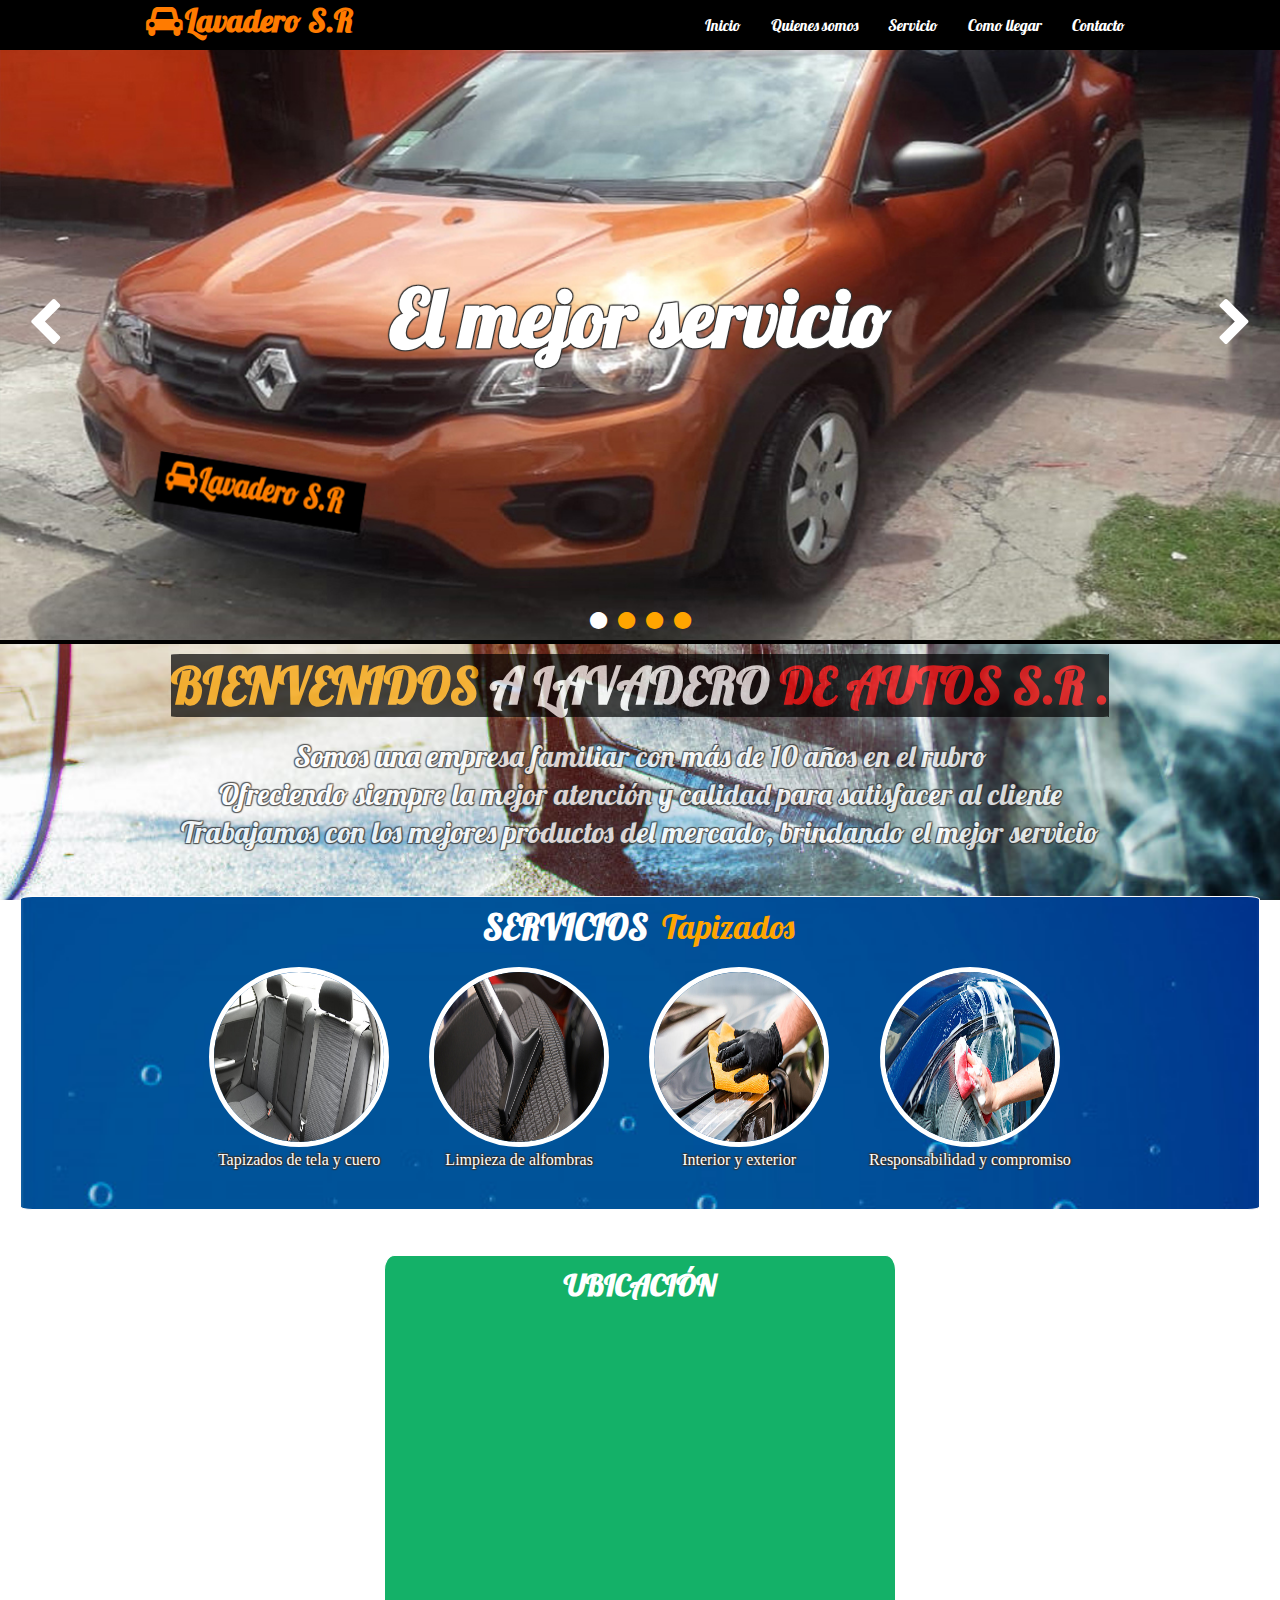
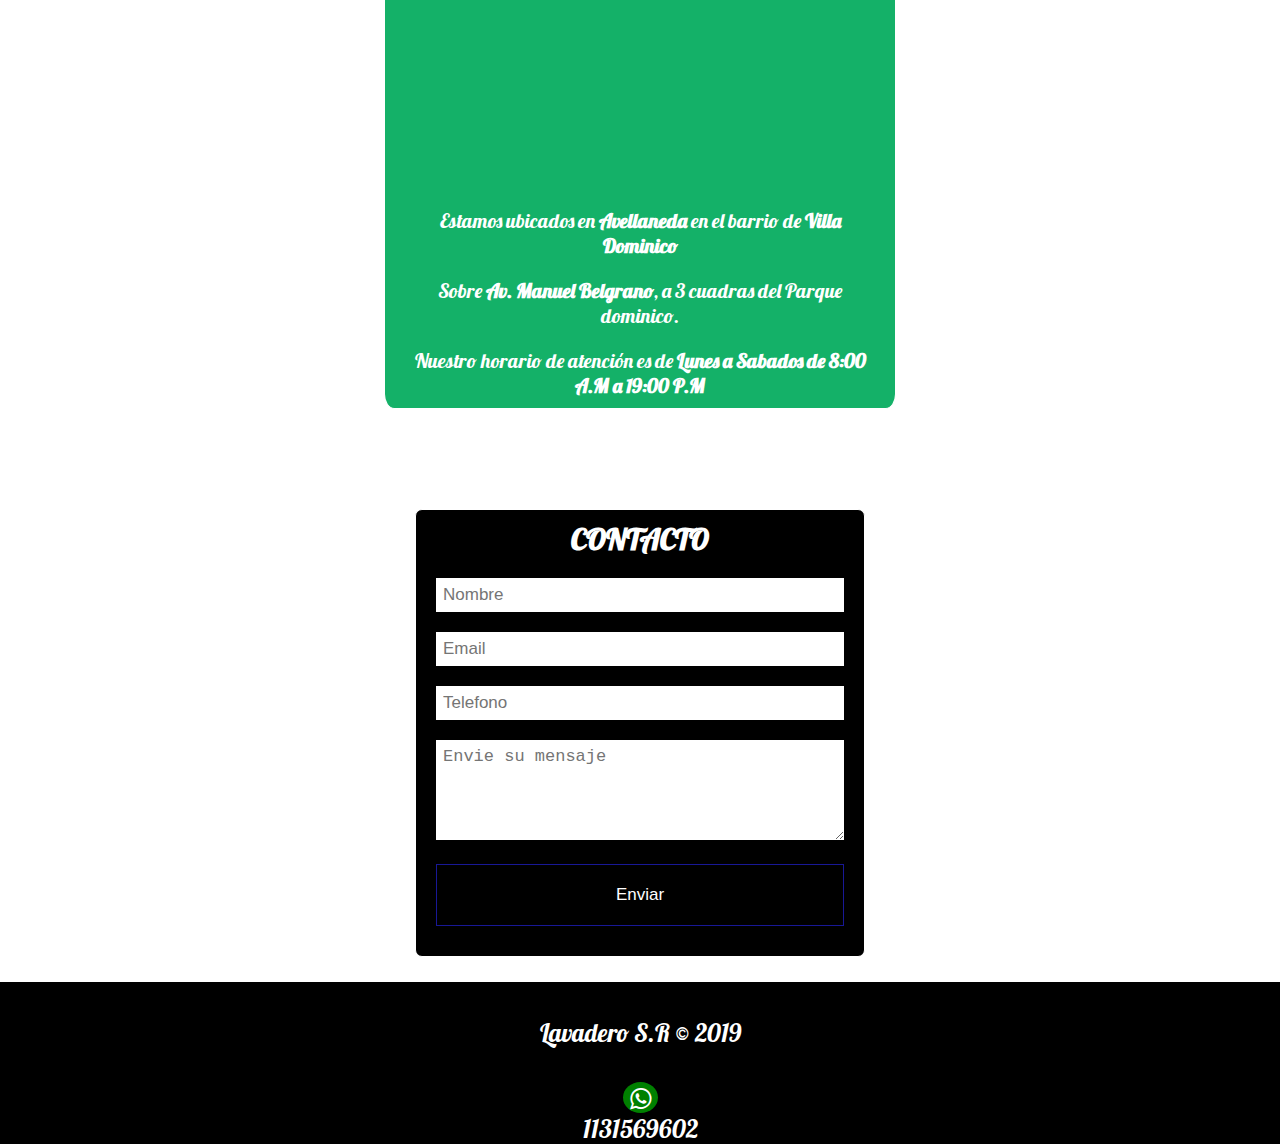
<file: index.html>
<!DOCTYPE html>
<html lang="es">

<head>
    <title>Lavadero S.R</title>
    <meta charset="UTF-8">
    <meta name="viewport" content="width=device-width, user-scalable=no, initial-scale=1.0, maximum-scale=1.0, minimum-scale=1.0">
    <meta name="viewport" content="width=device-width, initial-scale=1.0">
    <meta http-equiv="X-UA-Compatible" content="ie=edge">
    <link rel="stylesheet" href="css/estilos.css">
    <link rel="stylesheet" href="css/fontello.css">
    <script src="js/jquery-3.1.0.min.js"></script>
    <script src="js/main.js"></script>
    
</head>

<body class="hidden">

    <div class="centrado" id="onload">
        <div class="lds-facebook">
            
            <div>

            </div>
            
            <div>

            </div>
            
            <div>

            </div>
        
        </div>

    </div>

    <span class="icon-up-open" id="ir-arriba"></span>
    <header>
                    
        <div class="contenedor" id="conte">
            <h1 class="icon-auto">Lavadero S.R</h1>
            <input type="checkbox" id="menu-bar">
            <label class="icon-menu" for="menu-bar"></label>
                <nav class="menu">
                    
                    <a href="#ban">Inicio</a>                                     
                    <a href="#quienes">Quienes somos</a>
                    <a href="#servicios">Servicio</a>
                    <a href="#ubicacion">Como llegar</a>
                    <a href="#contacto">Contacto</a>

                </nav>
        </div>

    </header> 
    
    <main>

        <div class="slideshow" id="ban">
            <ul class="slider">
                <li>
                    <img src="img/1.jpg" alt="">
                          
                        <section class="caption">

                            <h1>El mejor servicio</h1>
                            <p></p>
                        
                        </section>
                </li>
               
                <li>
                    <img src="img/2.jpg" alt="">
                          
                    <section class="caption">
                            
                        <h1>Excelente calidad</h1>
                        <p></p>
                            
                    </section>
                </li>
                
                <li>
                    <img src="img/3.jpg" alt="">
                          
                    <section class="caption">
                            
                        <h1>La mejor atención</h1>
                        <p></p>
                           
                    </section>
            
                </li>
            
                <li>
                    <img src="img/4.jpg" alt="">
                          
                    <section class="caption">
                                
                        <h1>Compromiso y responsabilidad</h1>
                        <p></p>
                            
                    </section>
                </li>
                
            </ul>
            
            <ol class="pagination">
                    

            </ol>
                
            <div class="left">
                <span class="icon-left-open"></span>
            </div>
            
            <div class="right">
                <span class="icon-right-open"></span>
            </div>
            
        </div>

        <div class="bienve">
                <h2>BIENVENIDOS <font color="white" >A LAVADERO</font><font color="red" > DE AUTOS S.R . </font><span>&#160;</span></h2>

        </div>         
       
        <section>
        <div id="quienes">
            <p>Somos una empresa familiar con más de 10 años en el rubro</p>
            <p>Ofreciendo siempre la mejor atención y calidad para satisfacer al cliente</p> 
            <p>Trabajamos con los mejores productos del mercado, brindando el mejor servicio</p> 


        </div>

       </section>
        <section id="servicios">
        
            <div class="contenedor-servicios"> 
                <div class="animado">
                    <h2>SERVICIOS</h2>
                    <ul>
                        <li>Tapizados</li>
                        <li>Alfombras</li>
                        <li>Interior</li>
                        <li>Exterior</li>
            
                    </ul>
            
                </div>
                
                <div class="info"> 
                    <img src="img/butacas.jpg">
                    <p>Tapizados de tela y cuero</p>
                </div>       
                        
                <div class="info"> 
                    <img src="img/alfombras.jpg">
                    <p>Limpieza de alfombras</p>
                </div>

                <div class="info"> 
                    <img src="img/optica.jpg">
                    <p>Interior y exterior</p>
                </div>

                <div class="info"> 
                    <img src="img/ventanas.jpg"> 
                    <p>Responsabilidad y compromiso</p>
                </div>

            </div>

        </section>
    
        <section id="ubicacion">
            
            <div class="contenedor-ubicacion" >
                <h2>UBICACIÓN</h2>
                
                <div class="txt">
                        
                    <iframe src="https://www.google.com/maps/embed?pb=!1m18!1m12!1m3!1d3280.4065800997723!2d-58.336000585191925!3d-34.694923669835674!2m3!1f0!2f0!3f0!3m2!1i1024!2i768!4f13.1!3m3!1m2!1s0x95a332f0ee49d02b%3A0x30df47416da5d01d!2sAv.%20Manuel%20Belgrano%204740%2C%20B1874ADH%20Villa%20Dominico%2C%20Buenos%20Aires!5e0!3m2!1ses-419!2sar!4v1573075666556!5m2!1ses-419!2sar" width="600" height="450" frameborder="0" style="border:0;" allowfullscreen=""></iframe>

                    <p>Estamos ubicados en <strong>Avellaneda</strong> en el barrio de <strong>Villa Dominico</strong></p>
                    <p>Sobre <strong>Av. Manuel Belgrano</strong>,  a 3 cuadras del Parque dominico.</p>
                    <p>Nuestro horario de atención es de <strong>Lunes a Sabados de 8:00 A.M a 19:00 P.M</strong></p>
                  
                </div>
            </div>
            
                   
        </section>

        
        <section id="contacto">
            <div id="contenedor-contacto"></div>   
                <form action="enviar.php" method="post">
                    <h2>CONTACTO</h2>
                    <input type="text" name="Nombre" placeholder="Nombre" required>
                    <input type="text" name="Email" placeholder="Email" required>
                    <input type="text" name="Telefono" placeholder="Telefono" required>
                
                    <textarea name="msj" placeholder="Envie su mensaje" required></textarea> 
                    <input type="submit" value="Enviar" id="boton">
                </form>
            </div>
        </section>


    </main>
    <footer>       
        <div class="contenedor">
        
            <p class="copy">Lavadero S.R &copy; 2019</p>
        
        </div>
        
        <div class="sociales">
        
                <span class="icon-whatsapp" id="what"></span><p>1131569602</p>
        </div>


    </footer>
</body>


</html>
</file>
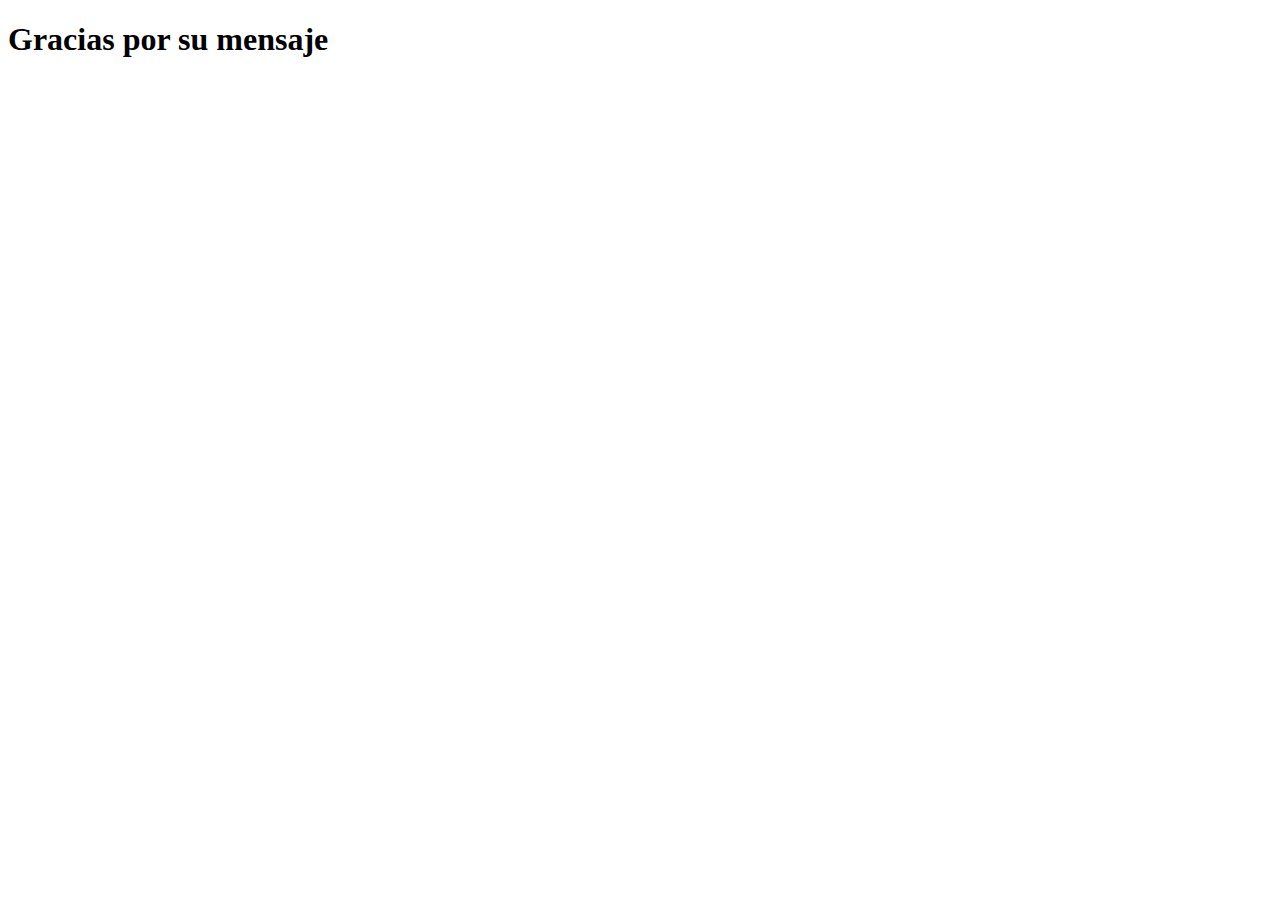
<file: gracias.html>
<!DOCTYPE html>
<html lang="es">
<head>
    <meta charset="UTF-8">
    <meta name="viewport" content="width=device-width, initial-scale=1.0">
    <meta http-equiv="X-UA-Compatible" content="ie=edge">
    <title>Gracias por su mensaje</title>
    <h1>Gracias por su mensaje</h1>
</head>
<body>
    
</body>
</html>
</file>
<file: css/estilos.css>
@import url('https://fonts.googleapis.com/css?family=Lobster&display=swap');
@import url(menu.css);
@import url(bienvenidos.css);
@import url(banner.css);
@import url(servicios.css);
@import url(ubicacion.css);
@import url(contacto.css);

* {
margin: 0;
padding: 0;
box-sizing: border-box;

}

body {
  font-family: 'Lobster', cursive;
  background-image: url(../img/banner.jpg);
  min-height: auto;
  background-attachment: fixed;
  background-size: cover;
}

.lds-facebook {
  display: inline-block;
  position: relative;
  width: 64px;
  height: 64px;
}
.lds-facebook div {
  display: inline-block;
  position: absolute;
  left: 6px;
  width: 13px;
  background: #fff;
  animation: lds-facebook 1.2s cubic-bezier(0, 0.5, 0.5, 1) infinite;
}
.lds-facebook div:nth-child(1) {
  left: 6px;
  animation-delay: -0.24s;
}
.lds-facebook div:nth-child(2) {
  left: 26px;
  animation-delay: -0.12s;
}
.lds-facebook div:nth-child(3) {
  left: 45px;
  animation-delay: 0;
}
@keyframes lds-facebook {
  0% {
    top: 6px;
    height: 51px;
  }
  50%, 100% {
    top: 19px;
    height: 26px;
  }
}
.centrado {
  height: 100vh;
  background-color: black;
  display:flex;
  justify-content: center;
  align-items: center;
}
.hiddem{
overflow: hidden;
}


header {
  width: 100%;
  height: 50px;
  background: black;
  color: rgb(255, 123, 0);
  position: fixed;
  top:0;
  left: 0;
  z-index: 100;
}

header label {
  float: right;
  font-size: 28px;
  margin: 6px 0;
  cursor: pointer;

}

.contenedor {
  width: 98%;
  margin: auto;
}

h1 {
  float: left;
 }

header .contenedor {
  display: table;
}

section {
  width: 100%;
  margin-bottom: 25px;
}

footer .contenedor {
  background:black;
  color: white;
  display: flex;
  height: 100px;
  flex-wrap: wrap;
  justify-content: center;
  width: auto;}

.sociales{
text-align: center;
font-size: 25px;
background:black;

}

.sociales span{
  color: white;
  background: green;
  border-radius: 50%;
  margin-bottom:30px ;

}
  
.copy {

  font-size: 25px;
}

footer p{

  font-size: 25px;
  margin: auto;
  color: white;
}



@media (min-width: 1024px) {
  .contenedor {
  width: 1000px;
  }
}

#ir-arriba {
display: none;
padding: 20px;
background: #4085df9c;
font-size: 20px;
color: white;
cursor: pointer;
position: fixed;
bottom: 20px;
right: 20px;
border-radius: 50%;
border: solid rgb(11, 4, 97) 1px;
}



#quienes{
  color: black;
  width: auto;
  justify-content: center;
  margin: auto;
  margin-top: 20px;
  opacity: 0.8;

}

#quienes p {
  text-align: center;
  font-size: 20px;
  color: rgb(255, 255, 255);
  letter-spacing: 0;
  text-shadow: -1px -1px 1px #333, 1px -1px 1px #333, -1px 1px 1px #333, 1px 1px 1px #333;
}

@media (min-width:480px) {
  #quienes p{
    font-size: 14px;

  }
}
@media (min-width:768px) {
  #quienes p{
    font-size: 20px;
    

  }
}

@media (min-width:1024px) {
  #quienes p{
    font-size: 30px;

  }
}
</file>
<file: css/fontello.css>
@font-face {
  font-family: 'fontello';
  src: url('../font/fontello.eot?58639538');
  src: url('../font/fontello.eot?58639538#iefix') format('embedded-opentype'),
       url('../font/fontello.woff2?58639538') format('woff2'),
       url('../font/fontello.woff?58639538') format('woff'),
       url('../font/fontello.ttf?58639538') format('truetype'),
       url('../font/fontello.svg?58639538#fontello') format('svg');
  font-weight: normal;
  font-style: normal;
}
/* Chrome hack: SVG is rendered more smooth in Windozze. 100% magic, uncomment if you need it. */
/* Note, that will break hinting! In other OS-es font will be not as sharp as it could be */
/*
@media screen and (-webkit-min-device-pixel-ratio:0) {
  @font-face {
    font-family: 'fontello';
    src: url('../font/fontello.svg?58639538#fontello') format('svg');
  }
}
*/
 
 [class^="icon-"]:before, [class*=" icon-"]:before {
  font-family: "fontello";
  font-style: normal;
  font-weight: normal;
  speak: none;
 
  display: inline-block;
  text-decoration: inherit;
  width: 1em;
  margin-right: .2em;
  text-align: center;
  /* opacity: .8; */
 
  /* For safety - reset parent styles, that can break glyph codes*/
  font-variant: normal;
  text-transform: none;
 
  /* fix buttons height, for twitter bootstrap */
  line-height: 1em;
 
  /* Animation center compensation - margins should be symmetric */
  /* remove if not needed */
  margin-left: .2em;
 
  /* you can be more comfortable with increased icons size */
  /* font-size: 120%; */
 
  /* Font smoothing. That was taken from TWBS */
  -webkit-font-smoothing: antialiased;
  -moz-osx-font-smoothing: grayscale;
 
  /* Uncomment for 3D effect */
  /* text-shadow: 1px 1px 1px rgba(127, 127, 127, 0.3); */
}
 
.icon-menu:before { content: '\e800'; } /* '' */
.icon-agua:before { content: '\e801'; } /* '' */
.icon-right-open:before { content: '\e802'; } /* '' */
.icon-left-open:before { content: '\e803'; } /* '' */
.icon-up-open:before { content: '\e804'; } /* '' */
.icon-circle:before { content: '\f111'; } /* '' */
.icon-auto:before { content: '\f1b9'; } /* '' */
.icon-whatsapp:before { content: '\f232'; } /* '' */
</file>
